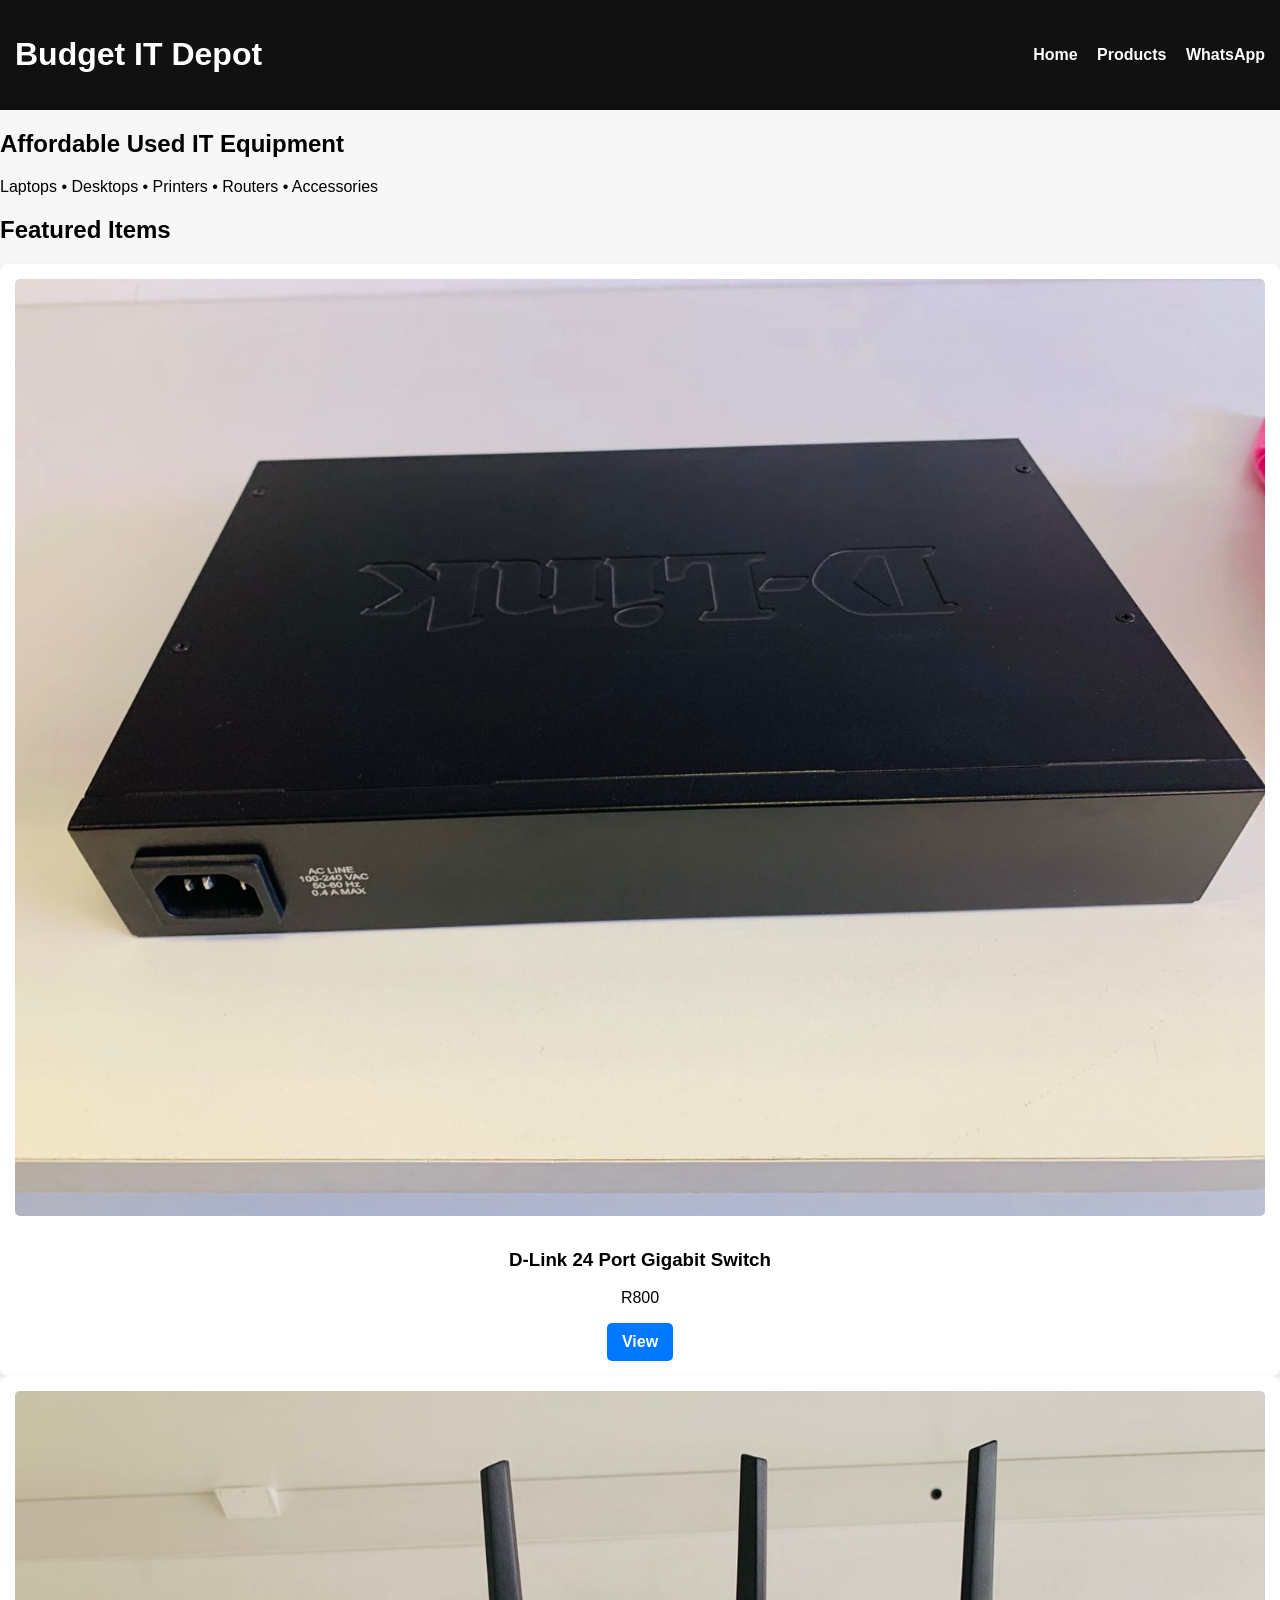
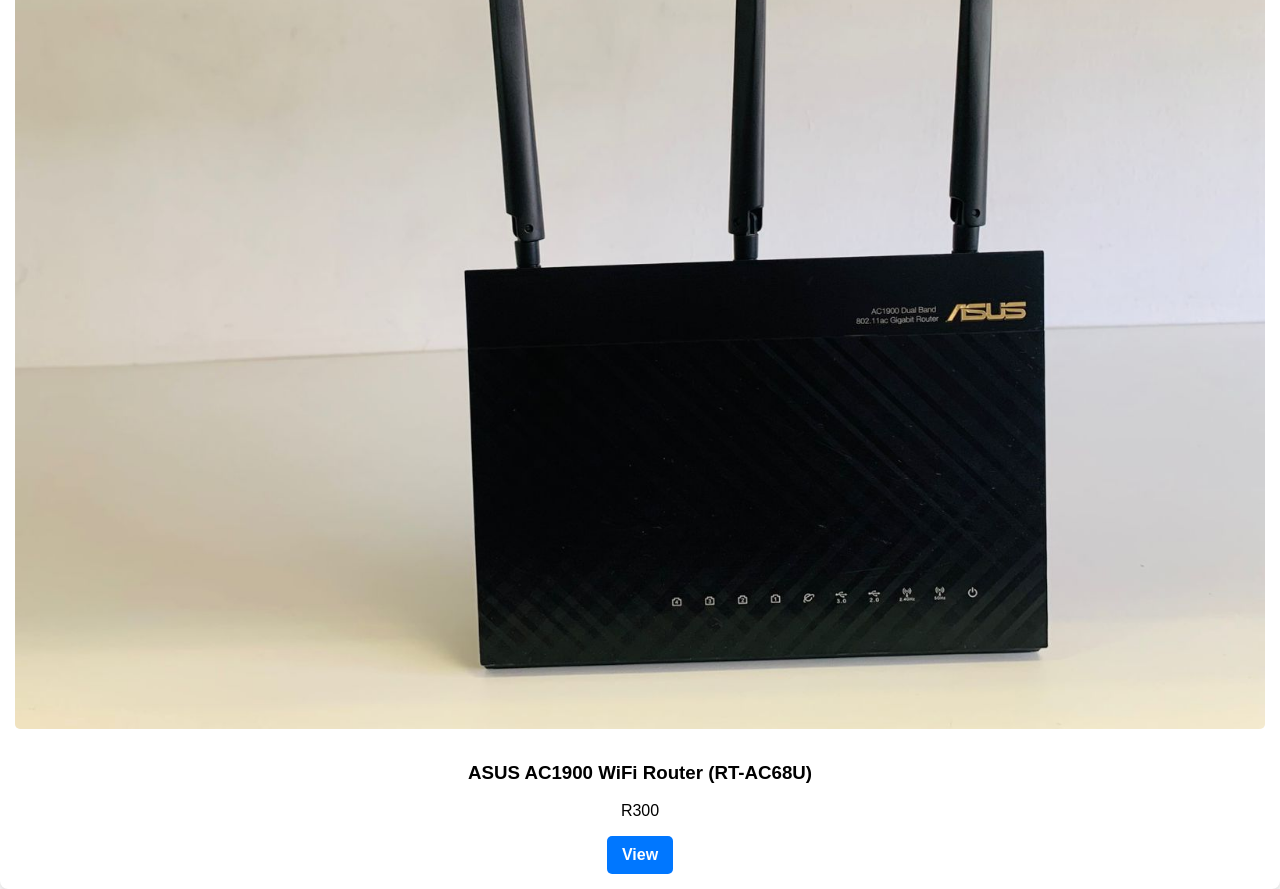
<file: index.html>
<!DOCTYPE html>
<html lang="en">
<head>
    <meta charset="UTF-8">
    <meta name="viewport" content="width=device-width, initial-scale=1.0">
    <title>Budget IT Depot</title>
    <link rel="stylesheet" href="./styles.css">
</head>

<body>
    <header>
        <h1>Budget IT Depot</h1>
        <nav>
            <a href="./index.html">Home</a>
            <a href="./products.html">Products</a>
            <a href="https://wa.me/27814866251">WhatsApp</a>
        </nav>
    </header>

    <section class="hero">
        <h2>Affordable Used IT Equipment</h2>
        <p>Laptops • Desktops • Printers • Routers • Accessories</p>
    </section>

    <section class="featured">
        <h2>Featured Items</h2>
        <div id="featured-items"></div>
    </section>

    <script src="./script.js"></script>
</body>
</html>
</file>
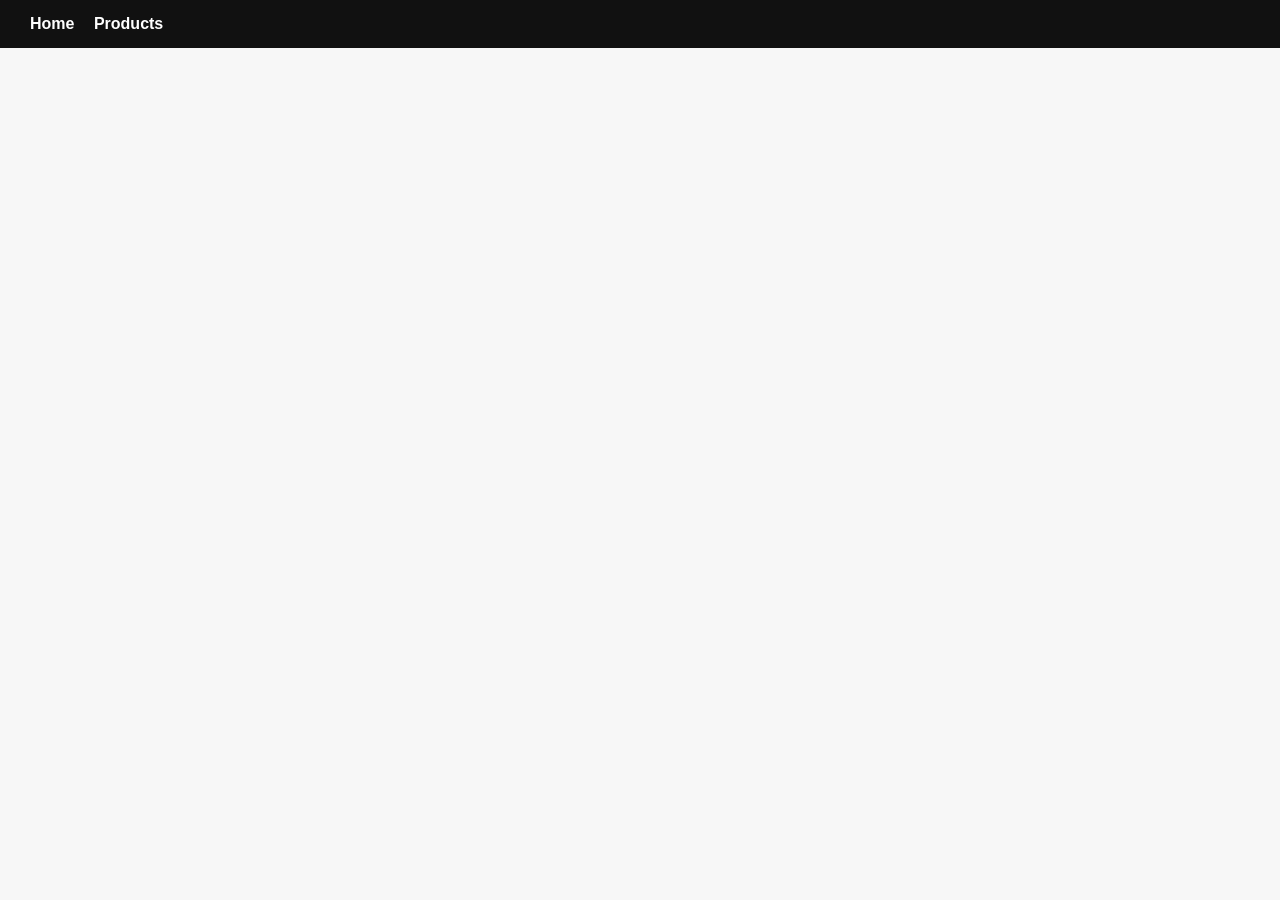
<file: product.html>
<!DOCTYPE html>
<html lang="en">
<head>
    <meta charset="UTF-8">
    <meta name="viewport" content="width=device-width, initial-scale=1.0">
    <title>Item Details</title>
    <link rel="stylesheet" href="./styles.css">
</head>

<body>

<header>
    <nav>
        <a href="./index.html">Home</a>
        <a href="./products.html">Products</a>
    </nav>
</header>

<section id="product-details"></section>

<script src="./script.js"></script>
</body>
</html>
</file>
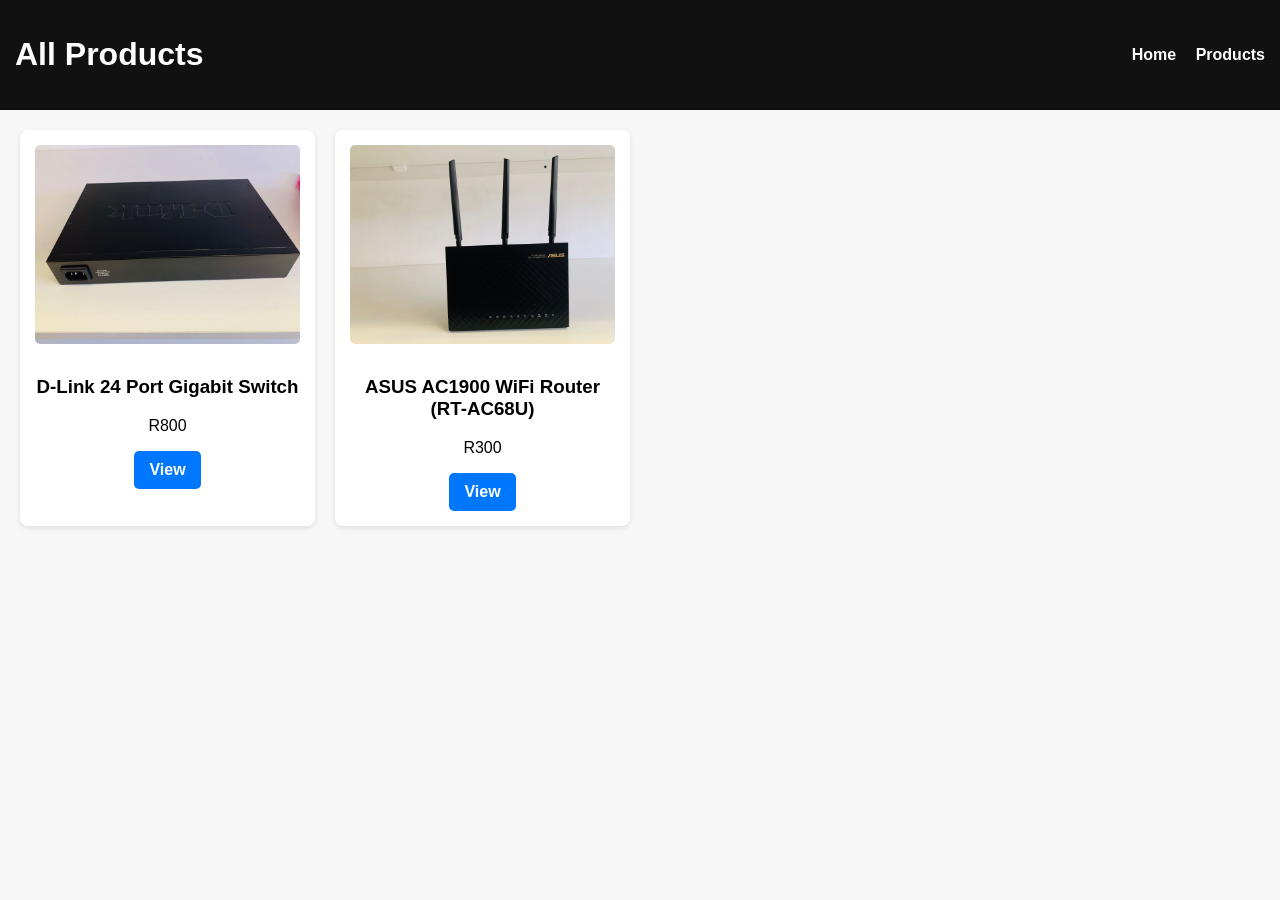
<file: products.html>
<!DOCTYPE html>
<html lang="en">
<head>
    <meta charset="UTF-8">
    <meta name="viewport" content="width=device-width, initial-scale=1.0">
    <title>Products - Budget IT Depot</title>
    <link rel="stylesheet" href="./styles.css">
</head>

<body>
<header>
    <h1>All Products</h1>
    <nav>
        <a href="./index.html">Home</a>
        <a href="./products.html">Products</a>
    </nav>
</header>

<section>
    <div id="products-list" class="grid"></div>
</section>

<script src="./script.js"></script>
</body>
</html>
</file>
<file: styles.css>
/* Global */
body {
    font-family: Arial, sans-serif;
    margin: 0;
    background: #f7f7f7;
}

header {
    background: #111;
    color: #fff;
    padding: 15px;
    display: flex;
    justify-content: space-between;
    align-items: center;
}

nav a {
    color: #fff;
    margin-left: 15px;
    text-decoration: none;
    font-weight: bold;
}

nav a:hover {
    text-decoration: underline;
}

/* Grid Layout */
.grid {
    display: grid;
    grid-template-columns: repeat(auto-fill, minmax(250px, 1fr));
    gap: 20px;
    padding: 20px;
}

/* Product Card */
.card {
    background: white;
    padding: 15px;
    border-radius: 8px;
    box-shadow: 0 2px 5px rgba(0,0,0,0.1);
    text-align: center;
}

.card img {
    width: 100%;
    border-radius: 5px;
    margin-bottom: 10px;
}

/* Buttons */
.card a,
.btn {
    display: inline-block;
    background: #0077ff;
    padding: 10px 15px;
    color: white;
    text-decoration: none;
    border-radius: 5px;
    font-weight: bold;
}

.card a:hover,
.btn:hover {
    background: #005bcc;
}

/* Gallery */
.gallery {
    margin: 20px 0;
}

.gallery img {
    width: 100%;
    margin-bottom: 15px;
    border-radius: 8px;
}

/* Product Details Page */
#product-details {
</file>
